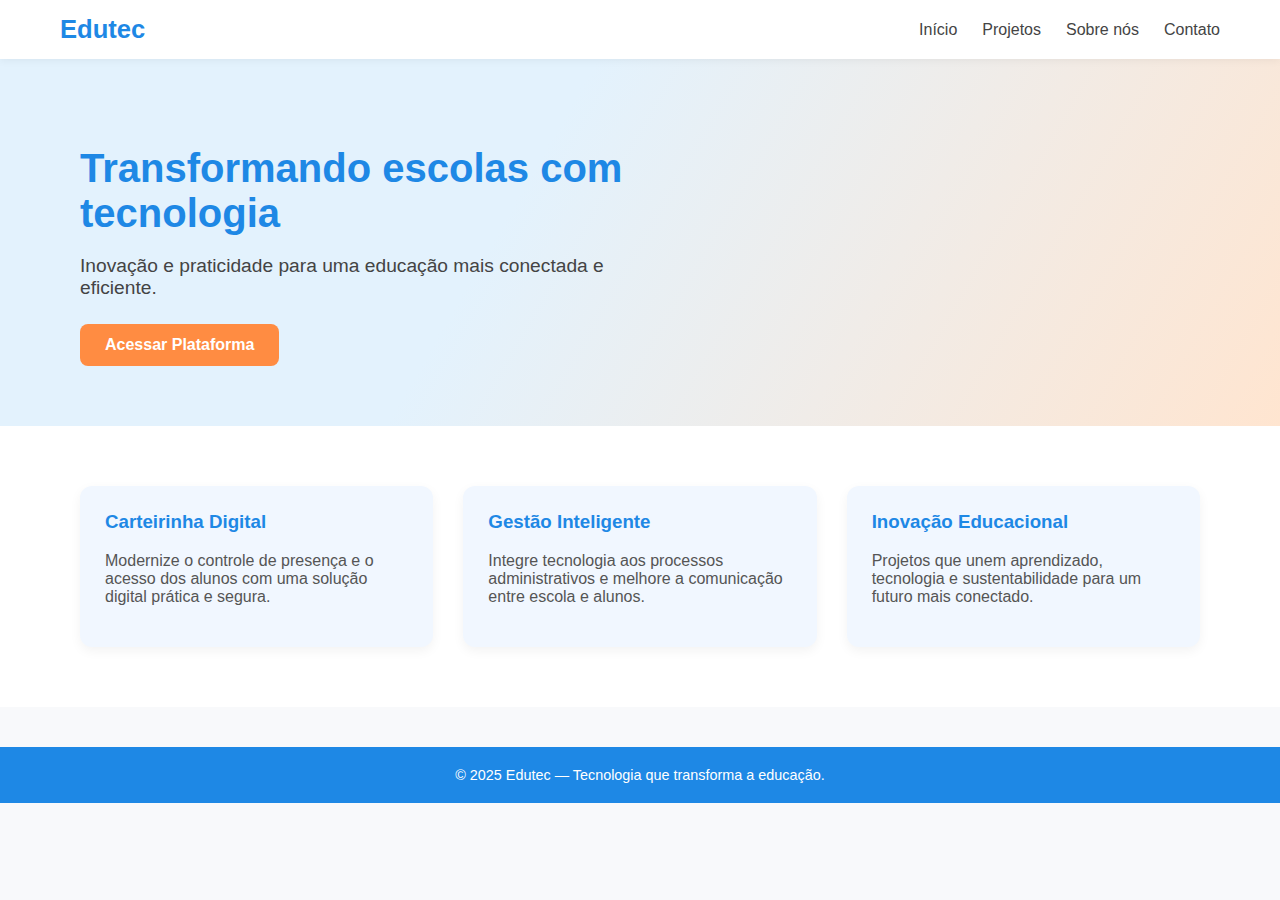
<file: projeto/home/index.html>
<!DOCTYPE html>
<html lang="pt-br">
<head>
    <meta charset="UTF-8">
    <meta name="viewport" content="width=device-width, initial-scale=1.0">
    <title>Edutec - Inovação na Educação</title>
    <link rel="stylesheet" href="style.css">
    <link rel="shortcut icon" href="../img/ico/edutec.ico" type="image/x-icon">
</head>
<body>

<header>
    <div class="logo">Edutec</div>
    <nav>
        <ul>
            <li><a href="index.html">Início</a></li>
            <li><a href="https://youtu.be/xvFZjo5PgG0?si=HIvJBuW3gFnrbQMT">Projetos</a></li>
            <li><a href="https://www.youtube.com/watch?v=QwLvrnlfdNo">Sobre nós</a></li>
            <li><a href="https://www.youtube.com/watch?v=7BqLKGJZ9lI">Contato</a></li>
        </ul>
    </nav>
</header>

<section class="hero">
    <div class="hero-text">
        <h1>Transformando escolas com tecnologia</h1>
        <p>Inovação e praticidade para uma educação mais conectada e eficiente.</p>
        <a href="../crud-usuarios/login.php" class="cta">Acessar Plataforma</a>
    </div>
</section>

<section class="cards">
    <div class="card">
        <h3>Carteirinha Digital</h3>
        <p>Modernize o controle de presença e o acesso dos alunos com uma solução digital prática e segura.</p>
    </div>
    <div class="card">
        <h3>Gestão Inteligente</h3>
        <p>Integre tecnologia aos processos administrativos e melhore a comunicação entre escola e alunos.</p>
    </div>
    <div class="card">
        <h3>Inovação Educacional</h3>
        <p>Projetos que unem aprendizado, tecnologia e sustentabilidade para um futuro mais conectado.</p>
    </div>
</section>

<footer>
    © 2025 Edutec — Tecnologia que transforma a educação.
</footer>

</body>
</html>
</file>
<file: projeto/home/style.css>
body {
    margin: 0;
    font-family: "Poppins", Arial, sans-serif;
    background-color: #f8f9fb;
    color: #333;
}

header {
    background-color: #ffffff;
    display: flex;
    justify-content: space-between;
    align-items: center;
    padding: 15px 60px;
    box-shadow: 0 2px 8px rgba(0,0,0,0.05);
    position: sticky;
    top: 0;
    z-index: 100;
}

.logo {
    font-size: 1.6rem;
    font-weight: 700;
    color: #1e88e5;
}

nav ul {
    list-style: none;
    display: flex;
    gap: 25px;
    margin: 0;
    padding: 0;
}

nav ul li a {
    text-decoration: none;
    color: #444;
    font-weight: 500;
    transition: color 0.3s;
}

nav ul li a:hover {
    color: #1e88e5;
}

.hero {
    display: flex;
    align-items: center;
    justify-content: space-between;
    padding: 60px 80px;
    background: linear-gradient(120deg, #e3f2fd 40%, #ffe5d0 100%);
    flex-wrap: wrap;
}

.hero-text {
    max-width: 550px;
}

.hero-text h1 {
    color: #1e88e5;
    font-size: 2.5rem;
    margin-bottom: 15px;
}

.hero-text p {
    font-size: 1.2rem;
    margin-bottom: 25px;
    color: #444;
}

.cta {
    display: inline-block;
    background-color: #ff8c42;
    color: white;
    padding: 12px 25px;
    border-radius: 8px;
    text-decoration: none;
    font-weight: 600;
    transition: background 0.3s;
}

.cta:hover {
    background-color: #e67a32;
}

.hero-image img {
    max-width: 380px;
    border-radius: 15px;
}

.cards {
    display: flex;
    justify-content: center;
    align-items: stretch;
    gap: 30px;
    flex-wrap: wrap;
    padding: 60px 80px;
    background-color: white;
}

.card {
    background-color: #f1f7ff;
    border-radius: 12px;
    box-shadow: 0 4px 12px rgba(0,0,0,0.05);
    padding: 25px;
    flex: 1;
    min-width: 260px;
    transition: transform 0.2s, box-shadow 0.2s;
}

.card:hover {
    transform: translateY(-6px);
    box-shadow: 0 8px 16px rgba(0,0,0,0.1);
}

.card h3 {
    color: #1e88e5;
    margin-top: 0;
}

.card p {
    color: #555;
}

footer {
    background-color: #1e88e5;
    color: white;
    text-align: center;
    padding: 20px;
    margin-top: 40px;
    font-size: 0.9rem;
}

@media (max-width: 900px) {
    header {
        flex-direction: column;
        text-align: center;
    }

    .hero {
        flex-direction: column-reverse;
        text-align: center;
        padding: 40px 20px;
    }

    .hero-image img {
        width: 100%;
        max-width: 320px;
    }

    .cards {
        padding: 40px 20px;
    }
}
</file>
